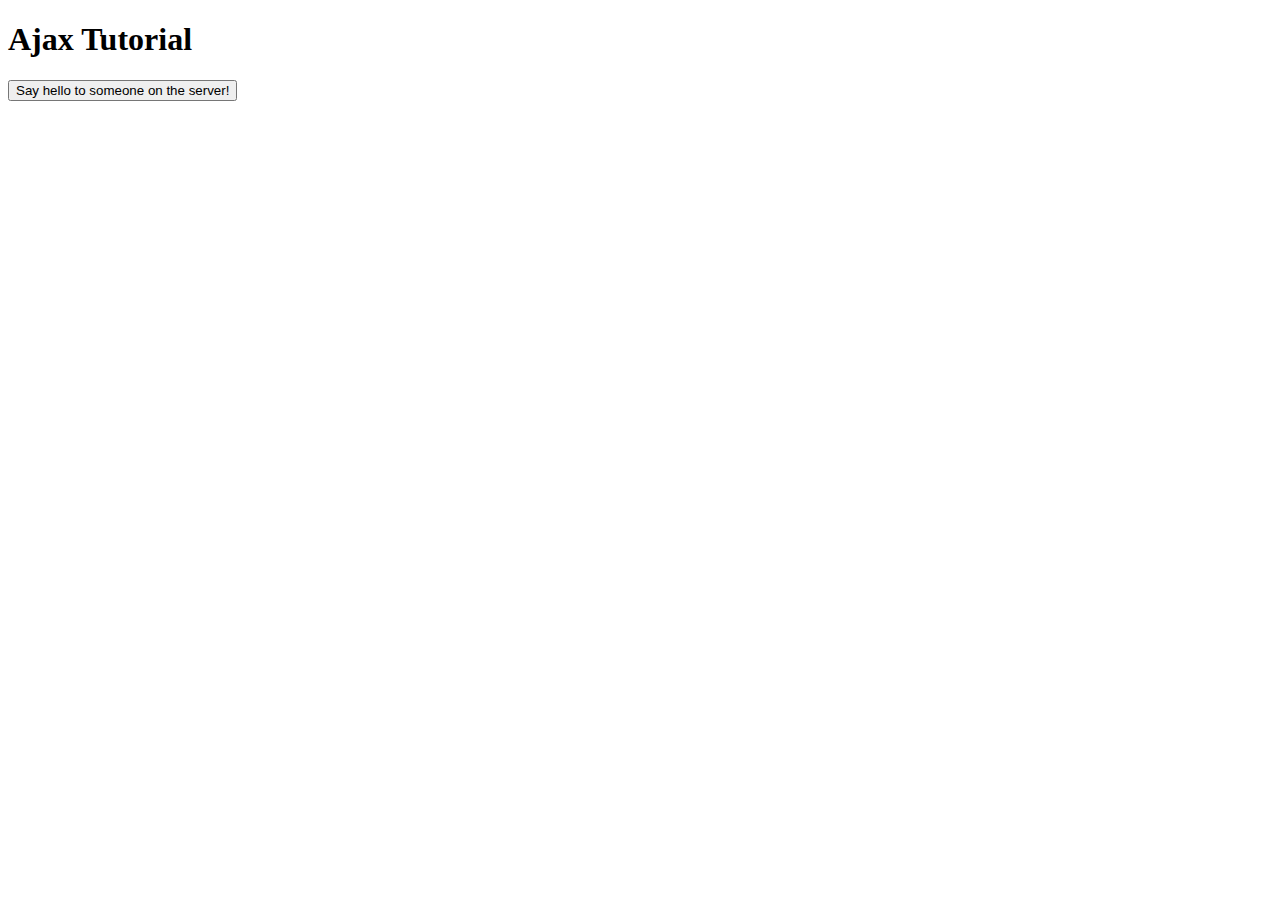
<file: JS/index.html>
<!doctype html>

<html lang="en">
	
	<head>
		<meta charset="utf-8">
		<script src="js/ajax-utils.js"></script>
		<script src="js/main.js"></script>
	</head>

	<body>
		<h1 id="title">Ajax Tutorial</h1>
		<p>
			<button> Say hello to someone on the server!</button>
		</p>

		<div id="content"></div>

	
	</body>	


	
</html>
</file>
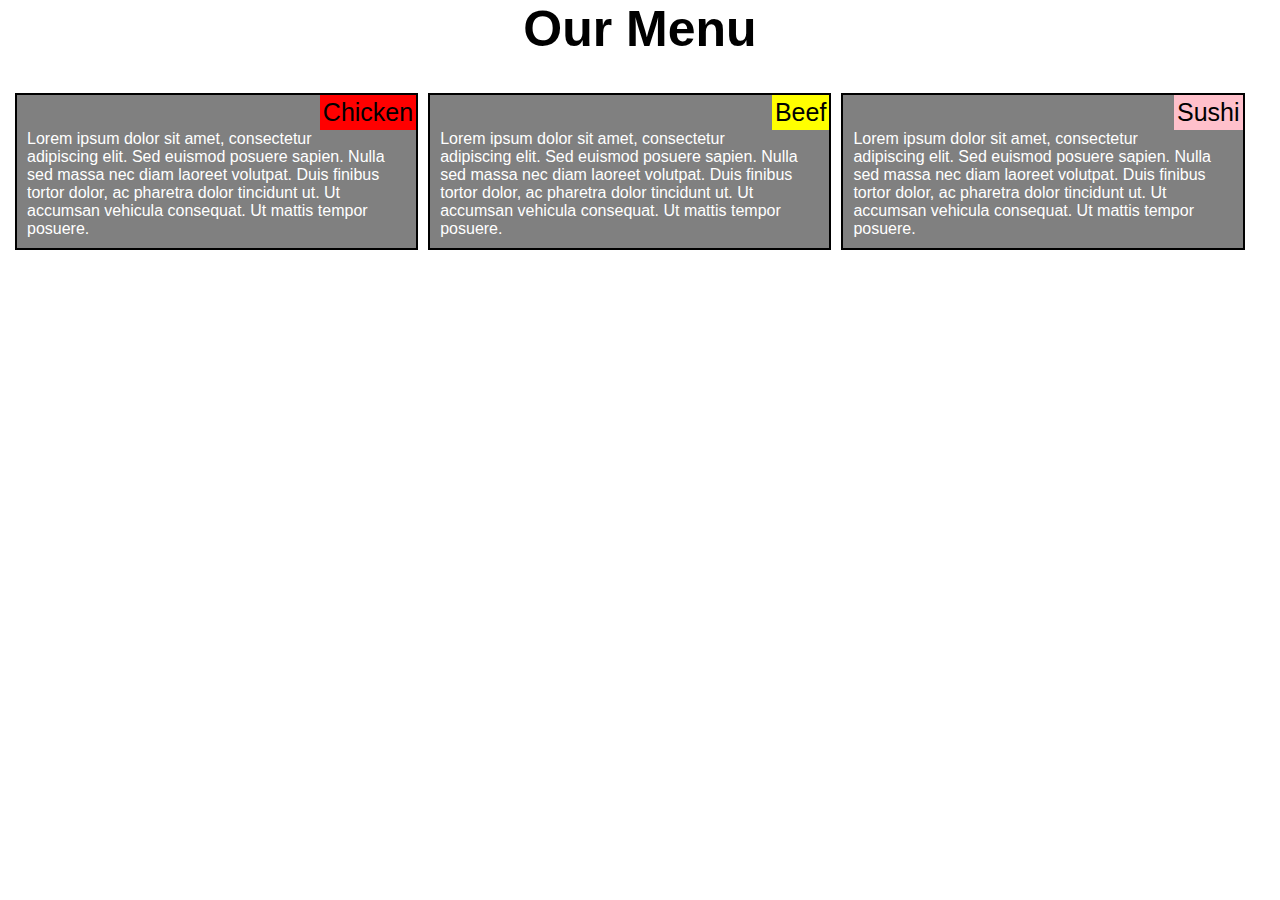
<file: module-2-assignment/index.html>
<!DOCTYPE html>
<html>
<head>
	<meta charset="utf-8">
	<meta name="viewport" content="width=device-width, initial-scale=1">
	<title>Module 2 Assignment</title>

	<link rel="stylesheet" href ="css/styles.css">

</head>

<body>
	<h1 class="heading">Our Menu</h1>
	<div class="row">
		<div class="cols">
			<div class="tag c">Chicken</div>
			<p>Lorem ipsum dolor sit amet, consectetur adipiscing elit. Sed euismod posuere sapien. Nulla sed massa nec diam laoreet volutpat. Duis finibus tortor dolor, ac pharetra dolor tincidunt ut. Ut accumsan vehicula consequat. Ut mattis tempor posuere. </p>
		</div>

		<div class="cols">
			<div class="tag b">Beef</div>
			<p>Lorem ipsum dolor sit amet, consectetur adipiscing elit. Sed euismod posuere sapien. Nulla sed massa nec diam laoreet volutpat. Duis finibus tortor dolor, ac pharetra dolor tincidunt ut. Ut accumsan vehicula consequat. Ut mattis tempor posuere. </p>
		</div>

		<div class="cols cols2">
			<div class="tag s">Sushi</div>
			<p>Lorem ipsum dolor sit amet, consectetur adipiscing elit. Sed euismod posuere sapien. Nulla sed massa nec diam laoreet volutpat. Duis finibus tortor dolor, ac pharetra dolor tincidunt ut. Ut accumsan vehicula consequat. Ut mattis tempor posuere. </p>
		</div>
	</div>
</body>

</html>
</file>
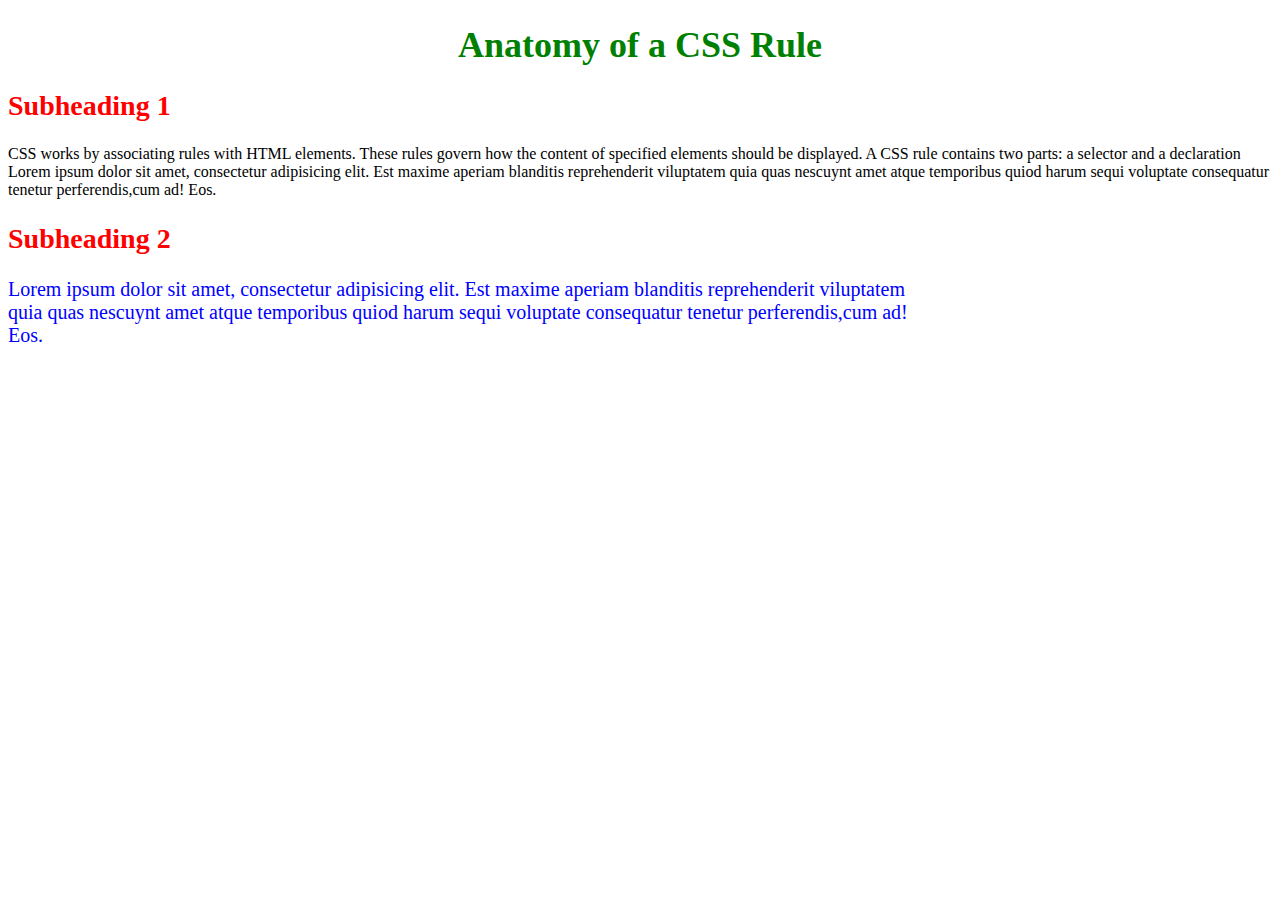
<file: site/index.html>
<!doctype html>
<html>

	<head>
		<meta charset="utf-8">
		<title>Anatomy of a CSS Rule</title>
		<style>
			
			.second{
				color: blue;
				font-size: 20px;
				width: 920px;
			}
			p{
				color: purple;
				font-size: 20px;
				width: 920px;
			}
			

			h1{
				color: green;
				font-size: 36px;
				text-align: center;

			}
			h2{
				color: red;
				font-size: 28px;

			}
		</style>

	</head>


	<body>
		<h1>Anatomy of a CSS Rule</h1>
		<h2>Subheading 1</h2>
		<div> CSS works by associating rules with HTML elements. These rules govern how the content of specified elements should be displayed. A CSS rule contains two parts: a selector and a declaration </div>
		<div>Lorem ipsum dolor sit amet, consectetur adipisicing elit. Est maxime aperiam blanditis reprehenderit viluptatem quia quas nescuynt amet atque temporibus quiod harum sequi voluptate consequatur tenetur perferendis,cum ad! Eos.</div>
		<h2>Subheading 2</h2>
		<p class="second">Lorem ipsum dolor sit amet, consectetur adipisicing elit. Est maxime aperiam blanditis reprehenderit viluptatem quia quas nescuynt amet atque temporibus quiod harum sequi voluptate consequatur tenetur perferendis,cum ad! Eos.</p>

	</body>

</html>
</file>
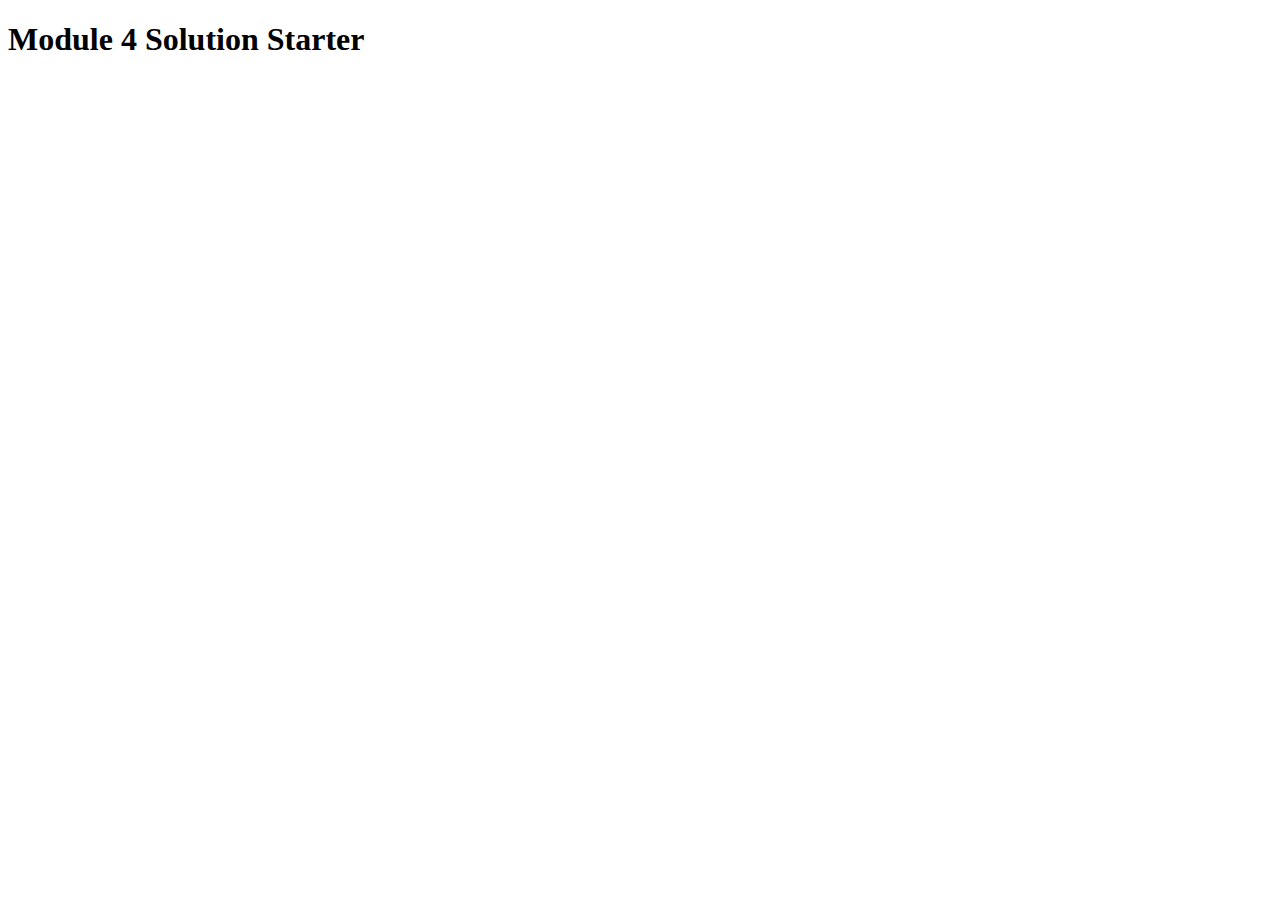
<file: module-4-assignment/harder/index.html>
<!DOCTYPE html>
<html>
<head>
  <meta charset="utf-8">
  <title>Module 4 Solution Starter</title>
  <script>
    var names = []; // DO NOT REMOVE
  </script>
  <script src="SpeakHello.js"></script>
  <script src="SpeakGoodBye.js"></script>
  <script src="script.js"></script>
</head>
<body>
  <h1>Module 4 Solution Starter</h1>
</body>
</html>
</file>
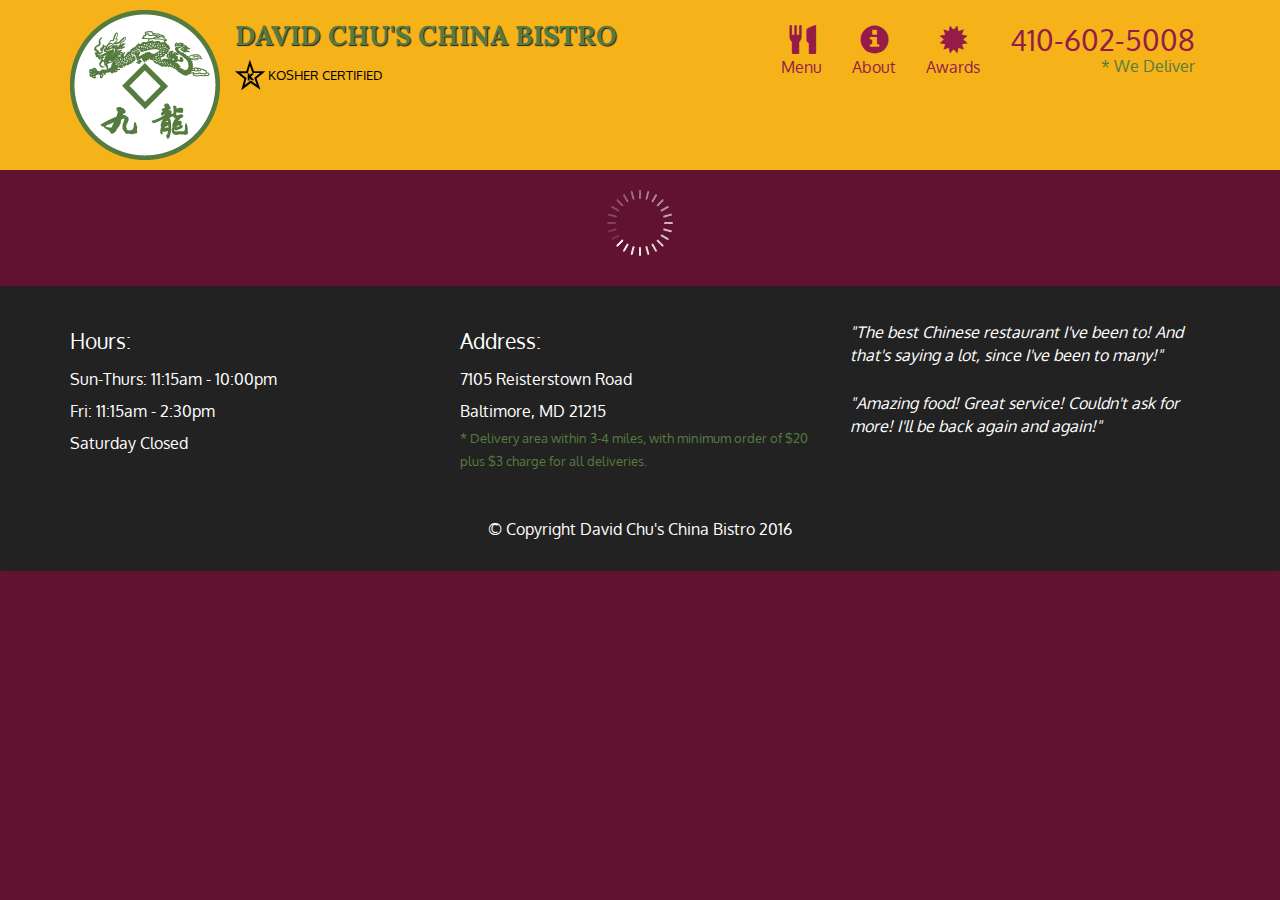
<file: module-5-assignment/assignment5-solution-starter/index.html>
<!doctype html>
<html lang="en">
  <head>
    <meta charset="utf-8">
    <meta http-equiv="X-UA-Compatible" content="IE=edge">
    <meta name="viewport" content="width=device-width, initial-scale=1">
    <title>David Chu's China Bistro</title>
    <link rel="stylesheet" href="css/bootstrap.min.css">
    <link rel="stylesheet" href="css/styles.css">
    <link href='https://fonts.googleapis.com/css?family=Oxygen:400,300,700' rel='stylesheet' type='text/css'>
    <link href='https://fonts.googleapis.com/css?family=Lora' rel='stylesheet' type='text/css'>
  </head>
<body>
  <header>
    <nav id="header-nav" class="navbar navbar-default">
      <div class="container">
        <div class="navbar-header">
          <a href="index.html" class="pull-left visible-md visible-lg">
            <div id="logo-img" alt="Logo image"></div>
          </a>

          <div class="navbar-brand">
            <a href="index.html"><h1>David Chu's China Bistro</h1></a>
            <p>
              <img src="images/star-k-logo.png" alt="Kosher certification">
              <span>Kosher Certified</span>
            </p>
          </div>

          <button id="navbarToggle" type="button" class="navbar-toggle collapsed" data-toggle="collapse" data-target="#collapsable-nav" aria-expanded="false">
            <span class="sr-only">Toggle navigation</span>
            <span class="icon-bar"></span>
            <span class="icon-bar"></span>
            <span class="icon-bar"></span>
          </button>
        </div>
        
        <div id="collapsable-nav" class="collapse navbar-collapse">
           <ul id="nav-list" class="nav navbar-nav navbar-right">
            <li id="navHomeButton" class="visible-xs active">
              <a href="index.html">
                <span class="glyphicon glyphicon-home"></span> Home</a>
            </li>
            <li id="navMenuButton">
              <a href="#" onclick="$dc.loadMenuCategories();">
                <span class="glyphicon glyphicon-cutlery"></span><br class="hidden-xs"> Menu</a>
            </li>
            <li>
              <a href="#">
                <span class="glyphicon glyphicon-info-sign"></span><br class="hidden-xs"> About</a>
            </li>
            <li>
              <a href="#">
                <span class="glyphicon glyphicon-certificate"></span><br class="hidden-xs"> Awards</a>
            </li>
            <li id="phone" class="hidden-xs">
              <a href="tel:410-602-5008">
                <span>410-602-5008</span></a><div>* We Deliver</div>
            </li>
          </ul><!-- #nav-list -->
        </div><!-- .collapse .navbar-collapse -->
      </div><!-- .container -->
    </nav><!-- #header-nav -->
  </header>

  <div id="call-btn" class="visible-xs">
    <a class="btn" href="tel:410-602-5008">
    <span class="glyphicon glyphicon-earphone"></span>
    410-602-5008
    </a>
  </div>
  <div id="xs-deliver" class="text-center visible-xs">* We Deliver</div>

  <div id="main-content" class="container"></div>

  <footer class="panel-footer">
    <div class="container">
      <div class="row">
        <section id="hours" class="col-sm-4">
          <span>Hours:</span><br>
          Sun-Thurs: 11:15am - 10:00pm<br>
          Fri: 11:15am - 2:30pm<br>
          Saturday Closed
          <hr class="visible-xs">
        </section>
        <section id="address" class="col-sm-4">
          <span>Address:</span><br>
          7105 Reisterstown Road<br>
          Baltimore, MD 21215
          <p>* Delivery area within 3-4 miles, with minimum order of $20 plus $3 charge for all deliveries.</p>
          <hr class="visible-xs">
        </section>
        <section id="testimonials" class="col-sm-4">
          <p>"The best Chinese restaurant I've been to! And that's saying a lot, since I've been to many!"</p>
          <p>"Amazing food! Great service! Couldn't ask for more! I'll be back again and again!"</p>
        </section>
      </div>
      <div class="text-center">&copy; Copyright David Chu's China Bistro 2016</div>
    </div>
  </footer>

  <!-- jQuery (Bootstrap JS plugins depend on it) -->
  <script src="js/jquery-2.1.4.min.js"></script>
  <script src="js/bootstrap.min.js"></script>
  <script src="js/ajax-utils.js"></script>
  <script src="js/script.js"></script>
</body>
</html>
</file>
<file: module-2-assignment/css/styles.css>
* {
  box-sizing: border-box;
  margin: 0;
  padding: 0;
  font-family: Helvetica;
}
.heading {
	font-size: 50px;
	text-align: center;
	padding-bottom: 20px;
}
.cols{
	position:relative;
}
p {
	
	width: 95%;
	color: white;
	padding: 10px;
	padding-top: 35px;
}

.row{
	width: 100%;
	padding : 10px
}
.tag{	
	position : absolute;
	top:0;
	right:0;
	border-width: 0px 0px 2px 2px ;
	border-color:solid black;
	
/* 	float: right; */
	font-size: 25px;
	text-align: center;

}
.b{
	background-color: yellow;
	color: black;
	padding: 3px;
}
.c{
	background-color: red;
	color: black;
	padding: 3px;
}
.s{
	background-color:pink;
	color: black;
	padding: 3px;
}
@media (min-width: 992px){

	.cols{
		float: left;
		width: 32%;
		border: 2px solid black;
		background-color: gray;
		margin: 5px;
	}
}


@media (min-width: 768px) and (max-width: 991px) {

	.cols{
		float: left;
		width: 48.5%;
		border: 2px solid black;
		background-color: gray;
		margin: 5px;
	}

	.cols2{
		
		float: left;
		width: 98%;
		border: 2px solid black;
		background-color: gray;
		margin: 5px;

	}
}

@media (max-width: 767px) {

	.cols{
		float: left;
		width: 98%;
		border: 2px solid black;
		background-color: gray;
		margin: 5px;
	}
}
</file>
<file: module-5-assignment/assignment5-solution-starter/css/styles.css>
body {
  font-size: 16px;
  color: #fff;
  background-color: #61122f;
  font-family: 'Oxygen', sans-serif;
}

/** HEADER **/
#header-nav {
  background-color: #f6b319;
  border-radius: 0;
  border: 0;
}

#logo-img {
  background: url('../images/restaurant-logo_large.png') no-repeat;
  width: 150px;
  height: 150px;
  margin: 10px 15px 10px 0;
}

.navbar-brand {
  padding-top: 25px;
}
.navbar-brand h1 { /* Restaurant name */
  font-family: 'Lora', serif;
  color: #557c3e;
  font-size: 1.5em;
  text-transform: uppercase;
  font-weight: bold;
  text-shadow: 1px 1px 1px #222;
  margin-top: 0;
  margin-bottom: 0;
  line-height: .75;
}
.navbar-brand a:hover, .navbar-brand a:focus {
  text-decoration: none;
}
.navbar-brand p { /* Kosher cert */
  color: #000;
  text-transform: uppercase;
  font-size: .7em;
  margin-top: 15px;
}
.navbar-brand p span { /* Star-K */
  vertical-align: middle;
}

#nav-list {
  margin-top: 10px;
}
#nav-list a {
  color: #951C49;
  text-align: center;
}
#nav-list a:hover {
  background: #E7E7E7;
}
#nav-list a span {
  font-size: 1.8em;
}

#phone {
  margin-top: 5px;
}
#phone a { /* Phone number */
  text-align: right;
  padding-bottom: 0;
}
#phone div { /* We Deliver */
  color: #557c3e;
  text-align: right;
  padding-right: 15px;
}

.navbar-header button.navbar-toggle, .navbar-header .icon-bar {
  border: 1px solid #61122f;
}
.navbar-header button.navbar-toggle {
  clear: both;
  margin-top: -30px;
}
/* END HEADER */

/* FOOTER */
.panel-footer {
  margin-top: 30px;
  padding-top: 35px;
  padding-bottom: 30px;
  background-color: #222;
  border-top: 0;
}
.panel-footer div.row {
  margin-bottom: 35px;
}
#hours, #address {
  line-height: 2;
}
#hours > span, #address > span {
  font-size: 1.3em;
}
#address p {
  color: #557c3e;
  font-size: .8em;
  line-height: 1.8;
}
#testimonials {
  font-style: italic;
}
#testimonials p:nth-child(2) {
  margin-top: 25px;
}
/* END FOOTER */



/* HOME PAGE */
.container .jumbotron {
  box-shadow: 0 0 50px #3F0C1F;
  border: 2px solid #3F0C1F;
}

#menu-tile, #specials-tile, #map-tile {
  height: 250px;
  width: 100%;
  margin-bottom: 15px;
  position: relative;
  border: 2px solid #3F0C1F;
  overflow: hidden;
}
#menu-tile:hover, #specials-tile:hover, #map-tile:hover {
  box-shadow: 0 1px 5px 1px #cccccc;
}
#menu-tile {
  background: url('../images/menu-tile.jpg') no-repeat;
  background-position: center;
}
#specials-tile {
  background: url('../images/specials-tile.jpg') no-repeat;
  background-position: center;
}
#menu-tile span, #specials-tile span, #map-tile span {
  position: absolute;
  bottom: 0;
  right: 0;
  width: 100%;
  text-align: center;
  font-size: 1.6em;
  text-transform: uppercase;
  background-color: #000;
  color: #fff;
  opacity: .8;
}
/* END HOME PAGE */

/* MENU CATEGORIES PAGE */
.category-tile { 
  position: relative;
  border: 2px solid #3F0C1F;
  overflow: hidden;
  width: 200px;
  height: 200px;
  margin: 0 auto 15px;
}
.category-tile span {
  position: absolute;
  bottom: 0;
  right: 0;
  width: 100%;
  text-align: center;
  font-size: 1.2em;
  text-transform: uppercase;
  background-color: #000;
  color: #fff;
  opacity: .8;
}
.category-tile:hover {
  box-shadow: 0 1px 5px 1px #cccccc;
}

#menu-categories-title + div {
  margin-bottom: 50px;
}
/* END MENU CATEGORIES PAGE */

/* SINGLE CATEGORY PAGE */
.menu-item-tile {
  margin-bottom: 25px;
}
.menu-item-tile hr {
  width: 80%;
}
.menu-item-tile .menu-item-price {
  font-size: 1.1em;
  text-align: right;
  margin-top: -15px;
  margin-right: -15px;
}
.menu-item-tile .menu-item-price span {
  font-size: .6em;
}
.menu-item-photo {
  position: relative;
  border: 2px solid #3F0C1F; 
  overflow: hidden;
  padding: 0;
  margin-right: -15px;
  margin-left: auto;
  margin-bottom: 20px;
  max-width: 250px;
}
.menu-item-photo div {
  position: absolute;
  bottom: 0;
  right: 0;
  width: 80px;
  background-color: #557c3e;
  text-align: center;
}
.menu-item-description {
  padding-right: 30px;
}
h3.menu-item-title {
  margin: 0 0 10px;
}
.menu-item-details {
  font-size: .9em;
  font-style: italic;
}
/* END SINGLE CATEGORY PAGE */


/********** Large devices only **********/
@media (min-width: 1200px) {
  .container .jumbotron {
    background: url('../images/jumbotron_1200.jpg') no-repeat;
    height: 675px;
  }
}

/********** Medium devices only **********/
@media (min-width: 992px) and (max-width: 1199px) {
  /* Header */
  #logo-img {
    background: url('../images/restaurant-logo_medium.png') no-repeat;
    width: 100px;
    height: 100px;
    margin: 5px 5px 5px 0;
  }
  /* End Header */

  /* Home Page */
  .container .jumbotron {
    background: url('../images/jumbotron_992.jpg') no-repeat;
    height: 558px;
  }
  /* End Home Page */
}

/********** Small devices only **********/
@media (min-width: 768px) and (max-width: 991px) {
  /* Home Page */
  .container .jumbotron {
    background: url('../images/jumbotron_768.jpg') no-repeat;
    height: 432px;
  }
  /* End Home Page */
}

/********** Extra small devices only **********/
@media (max-width: 767px) {
  /* Header */
  .navbar-brand {
    padding-top: 10px;
    height: 80px;
  }
  .navbar-brand h1 { /* Restaurant name */
    padding-top: 10px;
    font-size: 5vw; /* 1vw = 1% of viewport width */
  }
  .navbar-brand p { /* Kosher cert */
    font-size: .6em;
    margin-top: 12px;
  }
  .navbar-brand p img { /* Star-K */
    height: 20px;
  }

  #collapsable-nav a { /* Collapsed nav menu text */
    font-size: 1.2em;
  }
  #collapsable-nav a span { /* Collapsed nav menu glyph */
    font-size: 1em;
    margin-right: 5px;
  }

  #call-btn > a {
    font-size: 1.5em;
    display: block;
    margin: 0 20px;
    padding: 10px;
    border: 2px solid #fff;
    background-color: #f6b319;
    color: #951c49;
  }
  #xs-deliver {
    margin-top: 5px;
    font-size: .7em;
    letter-spacing: .1em;
    text-transform: uppercase;
  }
  /* End Header */

  /* Footer */
  .panel-footer section {
    margin-bottom: 30px;
    text-align: center;
  }
  .panel-footer section:nth-child(3) {
    margin-bottom: 0; /* margin already exists on the whole row */
  }
  .panel-footer section hr {
    width: 50%;
  }
  /* End Footer */

  /* Home Page */
  .container .jumbotron {
    margin-top: 30px;
    padding: 0;
  }
  #menu-tile, #specials-tile {
    width: 360px;
    margin: 0 auto 15px;
  }

  .menu-item-photo {
    margin-right: auto;
  }
  .menu-item-tile .menu-item-price {
    text-align: center;
  }
  .menu-item-description {
    text-align: center;;
  }
}


/********** Super extra small devices Only :-) (e.g., iPhone 4) **********/
@media (max-width: 479px) {
  /* Header */
  .navbar-brand h1 { /* Restaurant name */
    padding-top: 5px;
    font-size: 6vw;
  }
  /* End Header */
  
  /* Home page */
  #menu-tile, #specials-tile {
    width: 280px;
    margin: 0 auto 15px;
  }

  .col-xxs-12 {
    position: relative;
    min-height: 1px;
    padding-right: 15px;
    padding-left: 15px;
    float: left;
    width: 100%;
  }
}
</file>
